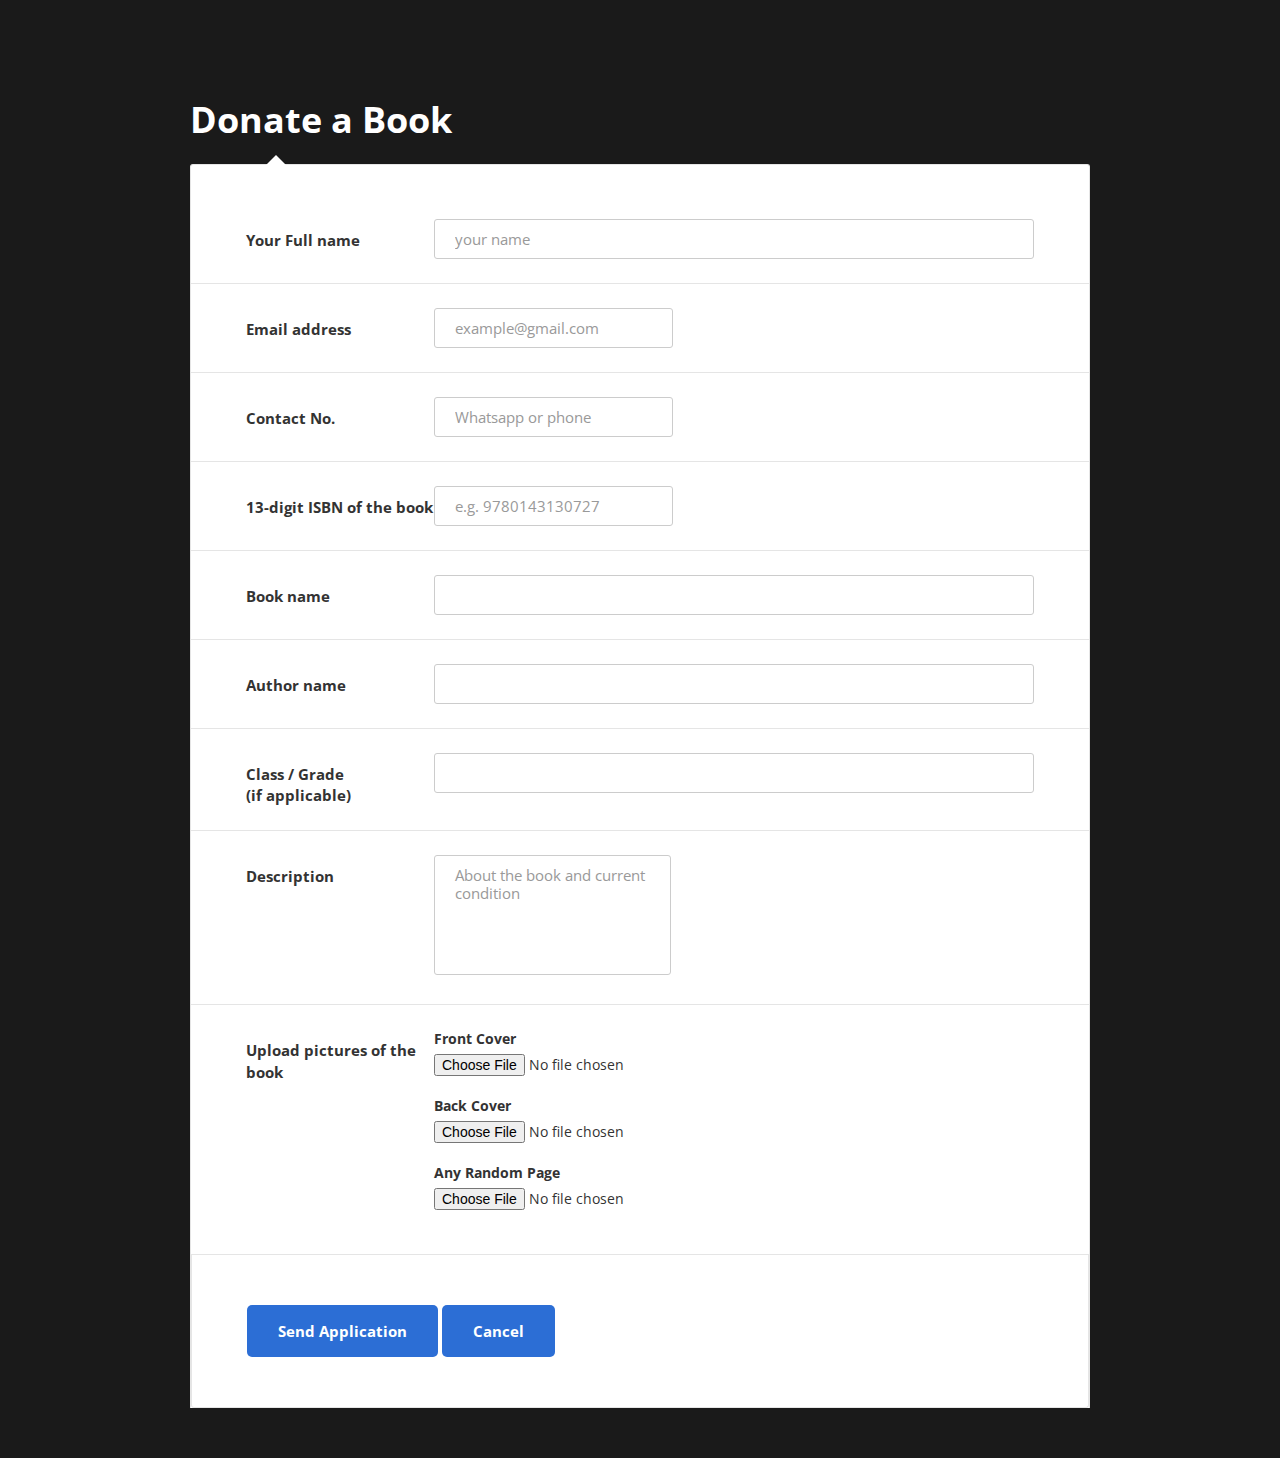
<file: donateBookForm.html>
<!DOCTYPE html>
<html lang="en">

<head>
    <!-- Required meta tags-->
    <meta charset="UTF-8">
    <meta name="viewport" content="width=device-width, initial-scale=1, shrink-to-fit=no">
    <meta name="description" content="Colorlib Templates">
    <meta name="author" content="Colorlib">
    <meta name="keywords" content="Colorlib Templates">

    <link rel="stylesheet" href="https://maxcdn.bootstrapcdn.com/bootstrap/3.4.1/css/bootstrap.min.css">
    <script src="https://ajax.googleapis.com/ajax/libs/jquery/3.5.1/jquery.min.js"></script>
    <script src="https://maxcdn.bootstrapcdn.com/bootstrap/3.4.1/js/bootstrap.min.js"></script>

    <!-- Title Page-->
    <link rel="apple-touch-icon" sizes="180x180" href="assets/images/apple-touch-icon.png">
    <link rel="icon" type="image/png" sizes="32x32" href="assets/images/favicon-32x32.png">
    <link rel="icon" type="image/png" sizes="16x16" href="assets/images/favicon-16x16.png">
    <link rel="manifest" href="assets/images/site.webmanifest">
    <title>Donate a Book</title>

    <!-- Font special for pages-->
    <link href="https://fonts.googleapis.com/css?family=Open+Sans:300,300i,400,400i,600,600i,700,700i,800,800i"
        rel="stylesheet">

    <!-- Main CSS-->
    <link href="donateBookForm.css" rel="stylesheet" media="all">
</head>

<body>
    <div class="page-wrapper bg-dark p-t-100 p-b-50">
        <div class="wrapper wrapper--w900">
            <div class="card card-6">
                <div class="card-heading">
                    <h2 class="title">Donate a Book</h2>
                </div>
                <div class="card-body">
                    <form method="POST" action="uploadBook.php" enctype="multipart/form-data">
                        <div class="form-row">
                            <div class="name">Your Full name</div>
                            <div class="value">
                                <input class="input--style-6" type="text" name="donor_name" placeholder="your name" required>
                            </div>
                        </div>
                        <div class="form-row">
                            <div class="name">Email address</div>
                            <div class="value">
                                <div class="input-group">
                                    <input class="input--style-6" type="email" name="donor_email"
                                        placeholder="example@gmail.com" required>
                                </div>
                            </div>
                        </div>
                        <div class="form-row">
                            <div class="name">Contact No.</div>
                            <div class="value">
                                <div class="input-group">
                                    <input class="input--style-6" type="tel" name="donor_contact"
                                        placeholder="Whatsapp or phone" required>
                                </div>
                            </div>
                        </div>
                        <div class="form-row">
                            <div class="name">13-digit ISBN of the book</div>
                            <div class="value">
                                <div class="input-group">
                                    <input type="text" class="input--style-6" name="isbn"
                                        placeholder="e.g. 9780143130727" id="isbn">
                                    <div id="isbn_check"></div>
                                </div>
                                <script>
                                    let isbn = document.getElementById('isbn');
                                    isbn.addEventListener('keyup', function (e) {
                                        // check if 13 digit isbn is valid
                                        if (isbn.value.length == 13) {
                                            let xhr = new XMLHttpRequest();
                                            xhr.open('GET', 'https://www.googleapis.com/books/v1/volumes?q=isbn:' + isbn.value, true);
                                            xhr.onload = function () {
                                                if (this.status == 200) {
                                                    let response = JSON.parse(this.responseText);
                                                    if (response.totalItems == 0) {
                                                        document.getElementById('isbn_check').innerHTML = '<span class="text-danger">Invalid ISBN or book not found, kindly enter the book details manually</span>';
                                                    } else {
                                                        document.getElementById('isbn_check').innerHTML = '<span class="text-success">Valid ISBN</span>';
                                                    }
                                                }
                                            }
                                            xhr.send();
                                        } else {
                                            document.getElementById('isbn_check').innerHTML = '<span class="text-danger">Invalid ISBN</span>';
                                        }
                                        if (e.target.value.length == 13) {
                                            let isbn = e.target.value;
                                            let url = 'https://www.googleapis.com/books/v1/volumes?q=isbn:' + isbn;
                                            fetch(url)
                                                .then(res => res.json())
                                                .then(data => {
                                                    let book_name = data.items[0].volumeInfo.title;
                                                    let author_name = data.items[0].volumeInfo.authors;
                                                    document.getElementById('book_name').value = book_name;
                                                    document.getElementById('author_name').value = author_name;
                                                })
                                                .catch(err => console.log(err));
                                        }
                                    });
                                </script>
                            </div>
                        </div>
                        <div class="form-row">
                            <div class="name">Book name</div>
                            <div class="value">
                                <input class="input--style-6" type="text" name="book_name" id="book_name" required>
                            </div>
                        </div>
                        <div class="form-row">
                            <div class="name">Author name</div>
                            <div class="value">
                                <input class="input--style-6" type="text" name="author_name" id="author_name">
                            </div>
                        </div>
                        <div class="form-row">
                            <div class="name">Class / Grade <br> (if applicable)</div>
                            <div class="value">
                                <input class="input--style-6" type="text" name="class_grade" id="class_grade">
                            </div>
                        </div>
                        <div class="form-row">
                            <div class="name">Description</div>
                            <div class="value">
                                <div class="input-group">
                                    <textarea class="textarea--style-6" name="description"
                                        placeholder="About the book and current condition"></textarea>
                                </div>
                            </div>
                        </div>
                        <div class="form-row">
                            <div class="name">Upload pictures of the book</div>
                            <div class="value">
                                <div class="input-group">                                    
                                    <div>
                                        <label class="label--file" for="front_image">Front Cover</label>
                                        <input class="input-file label--file" type="file" accept="image/*" name="front_image" id="front_image" required>
                                    </div><br>
                                    <div>
                                        <label class="label--file" for="back_image">Back Cover</label>
                                        <input class="input-file label--file" type="file" accept="image/*" name="back_image" id="back_image" required>
                                    </div><br>
                                    <div>
                                        <label class="label--file" for="random_image">Any Random Page</label>
                                        <input class="input-file label--file" type="file" accept="image/*" name="random_image" id="random_image" required>
                                    </div><br>
                                </div>
                            </div>
                        </div>
                        <div class="card-footer">
                            <button class="btn btn--radius-2 btn--blue-2" type="submit" name="submit">Send
                                Application</button>
                            <button class="btn btn--radius-2 btn--blue-2" type="cancel" name="cancel" onClick="window.location.href='book_donations.html'">Cancel</button>
                        </div>
                    </form>
                </div>
            </div>
        </div>
    </div>



</body>

</html>
<!-- end document-->
</file>
<file: donateBookForm.css>
/* ==========================================================================
   #FONT
   ========================================================================== */
.font-robo {
    font-family: "Roboto", "Arial", "Helvetica Neue", sans-serif;
}

.font-poppins {
    font-family: "Poppins", "Arial", "Helvetica Neue", sans-serif;
}

.font-opensans {
    font-family: "Open Sans", "Arial", "Helvetica Neue", sans-serif;
}

/* ==========================================================================
   #GRID
   ========================================================================== */
.row {
    display: -webkit-box;
    display: -webkit-flex;
    display: -moz-box;
    display: -ms-flexbox;
    display: flex;
    -webkit-flex-wrap: wrap;
    -ms-flex-wrap: wrap;
    flex-wrap: wrap;
}

.row .col-2:last-child .input-group-desc {
    margin-bottom: 0;
}

.row-space {
    -webkit-box-pack: justify;
    -webkit-justify-content: space-between;
    -moz-box-pack: justify;
    -ms-flex-pack: justify;
    justify-content: space-between;
}

.row-refine {
    margin: 0 -15px;
}

.row-refine .col-3 .input-group-desc,
.row-refine .col-9 .input-group-desc {
    margin-bottom: 0;
}

.col-2 {
    width: -webkit-calc((100% - 30px) / 2);
    width: -moz-calc((100% - 30px) / 2);
    width: calc((100% - 30px) / 2);
}

@media (max-width: 767px) {
    .col-2 {
        width: 100%;
    }
}

.form-row {
    display: -webkit-box;
    display: -webkit-flex;
    display: -moz-box;
    display: -ms-flexbox;
    display: flex;
    -webkit-flex-wrap: wrap;
    -ms-flex-wrap: wrap;
    flex-wrap: wrap;
    -webkit-box-align: start;
    -webkit-align-items: flex-start;
    -moz-box-align: start;
    -ms-flex-align: start;
    align-items: flex-start;
    padding: 24px 55px;
    border-bottom: 1px solid #e5e5e5;
}

.form-row .name {
    width: 188px;
    color: #333;
    font-size: 15px;
    font-weight: 700;
    margin-top: 11px;
}

.form-row .value {
    width: -webkit-calc(100% - 188px);
    width: -moz-calc(100% - 188px);
    width: calc(100% - 188px);
}

@media (max-width: 767px) {
    .form-row {
        display: block;
        padding: 24px 30px;
    }
    .form-row .name,
    .form-row .value {
        display: block;
        width: 100%;
    }
    .form-row .name {
        margin-top: 0;
        margin-bottom: 12px;
    }
}

/* ==========================================================================
   #BOX-SIZING
   ========================================================================== */
/**
 * More sensible default box-sizing:
 * css-tricks.com/inheriting-box-sizing-probably-slightly-better-best-practice
 */
html {
    -webkit-box-sizing: border-box;
    -moz-box-sizing: border-box;
    box-sizing: border-box;
}

* {
    padding: 0;
    margin: 0;
}

*,
*:before,
*:after {
    -webkit-box-sizing: inherit;
    -moz-box-sizing: inherit;
    box-sizing: inherit;
}

/* ==========================================================================
   #RESET
   ========================================================================== */
/**
 * A very simple reset that sits on top of Normalize.css.
 */
body,
h1,
h2,
h3,
h4,
h5,
h6,
blockquote,
p,
pre,
dl,
dd,
ol,
ul,
figure,
hr,
fieldset,
legend {
    margin: 0;
    padding: 0;
}

/**
 * Remove trailing margins from nested lists.
 */
li > ol,
li > ul {
    margin-bottom: 0;
}

/**
 * Remove default table spacing.
 */
table {
    border-collapse: collapse;
    border-spacing: 0;
}

/**
 * 1. Reset Chrome and Firefox behaviour which sets a `min-width: min-content;`
 *    on fieldsets.
 */
fieldset {
    min-width: 0;
    /* [1] */
    border: 0;
}

button {
    outline: none;
    background: none;
    border: none;
}

/* ==========================================================================
   #PAGE WRAPPER
   ========================================================================== */
.page-wrapper {
    min-height: 100vh;
}

body {
    font-family: "Open Sans", "Arial", "Helvetica Neue", sans-serif;
    font-weight: 400;
    font-size: 14px;
}

h1,
h2,
h3,
h4,
h5,
h6 {
    font-weight: 400;
}

h1 {
    font-size: 36px;
}

h2 {
    font-size: 30px;
}

h3 {
    font-size: 24px;
}

h4 {
    font-size: 18px;
}

h5 {
    font-size: 15px;
}

h6 {
    font-size: 13px;
}

/* ==========================================================================
   #BACKGROUND
   ========================================================================== */
.bg-blue {
    background: #2c6ed5;
}

.bg-red {
    background: #fa4251;
}

.bg-dark {
    background: #1a1a1a;
}

.bg-gra-01 {
    background: -webkit-gradient(
        linear,
        left bottom,
        left top,
        from(#fbc2eb),
        to(#a18cd1)
    );
    background: -webkit-linear-gradient(bottom, #fbc2eb 0%, #a18cd1 100%);
    background: -moz-linear-gradient(bottom, #fbc2eb 0%, #a18cd1 100%);
    background: -o-linear-gradient(bottom, #fbc2eb 0%, #a18cd1 100%);
    background: linear-gradient(to top, #fbc2eb 0%, #a18cd1 100%);
}

.bg-gra-02 {
    background: -webkit-gradient(
        linear,
        left bottom,
        right top,
        from(#fc2c77),
        to(#6c4079)
    );
    background: -webkit-linear-gradient(bottom left, #fc2c77 0%, #6c4079 100%);
    background: -moz-linear-gradient(bottom left, #fc2c77 0%, #6c4079 100%);
    background: -o-linear-gradient(bottom left, #fc2c77 0%, #6c4079 100%);
    background: linear-gradient(to top right, #fc2c77 0%, #6c4079 100%);
}

.bg-gra-03 {
    background: -webkit-gradient(
        linear,
        left bottom,
        right top,
        from(#08aeea),
        to(#b721ff)
    );
    background: -webkit-linear-gradient(bottom left, #08aeea 0%, #b721ff 100%);
    background: -moz-linear-gradient(bottom left, #08aeea 0%, #b721ff 100%);
    background: -o-linear-gradient(bottom left, #08aeea 0%, #b721ff 100%);
    background: linear-gradient(to top right, #08aeea 0%, #b721ff 100%);
}

/* ==========================================================================
   #SPACING
   ========================================================================== */
.p-t-100 {
    padding-top: 100px;
}

.p-t-130 {
    padding-top: 130px;
}

.p-t-180 {
    padding-top: 180px;
}

.p-t-45 {
    padding-top: 45px;
}

.p-t-20 {
    padding-top: 20px;
}

.p-t-15 {
    padding-top: 15px;
}

.p-t-10 {
    padding-top: 10px;
}

.p-t-30 {
    padding-top: 30px;
}

.p-b-100 {
    padding-bottom: 100px;
}

.p-b-50 {
    padding-bottom: 50px;
}

.m-r-45 {
    margin-right: 45px;
}

.m-r-55 {
    margin-right: 55px;
}

.m-b-55 {
    margin-bottom: 55px;
}

/* ==========================================================================
   #WRAPPER
   ========================================================================== */
.wrapper {
    margin: 0 auto;
}

.wrapper--w960 {
    max-width: 960px;
}

.wrapper--w900 {
    max-width: 900px;
}

.wrapper--w790 {
    max-width: 790px;
}

.wrapper--w780 {
    max-width: 780px;
}

.wrapper--w680 {
    max-width: 680px;
}

/* ==========================================================================
   #BUTTON
   ========================================================================== */
.btn {
    display: inline-block;
    line-height: 50px;
    padding: 0 30px;
    -webkit-transition: all 0.4s ease;
    -o-transition: all 0.4s ease;
    -moz-transition: all 0.4s ease;
    transition: all 0.4s ease;
    cursor: pointer;
    font-size: 15px;
    text-transform: capitalize;
    font-weight: 700;
    color: #fff;
    font-family: inherit;
}

.btn--radius {
    -webkit-border-radius: 3px;
    -moz-border-radius: 3px;
    border-radius: 3px;
}

.btn--radius-2 {
    -webkit-border-radius: 5px;
    -moz-border-radius: 5px;
    border-radius: 5px;
}

.btn--pill {
    -webkit-border-radius: 20px;
    -moz-border-radius: 20px;
    border-radius: 20px;
}

.btn--green {
    background: #57b846;
}

.btn--green:hover {
    background: #4dae3c;
}

.btn--blue {
    background: #4272d7;
}

.btn--blue:hover {
    background: #3868cd;
}

.btn--blue-2 {
    background: #2c6ed5;
}

.btn--blue-2:hover {
    background: #185ac1;
}

.btn--red {
    background: #ff4b5a;
}

.btn--red:hover {
    background: #eb3746;
}

/* ==========================================================================
   #DATE PICKER
   ========================================================================== */
td.active {
    background-color: #2c6ed5;
}

input[type="date" i] {
    padding: 14px;
}

.table-condensed td,
.table-condensed th {
    font-size: 14px;
    font-family: "Roboto", "Arial", "Helvetica Neue", sans-serif;
    font-weight: 400;
}

.daterangepicker td {
    width: 40px;
    height: 30px;
}

.daterangepicker {
    border: none;
    -webkit-box-shadow: 0px 8px 20px 0px rgba(0, 0, 0, 0.15);
    -moz-box-shadow: 0px 8px 20px 0px rgba(0, 0, 0, 0.15);
    box-shadow: 0px 8px 20px 0px rgba(0, 0, 0, 0.15);
    display: none;
    border: 1px solid #e0e0e0;
    margin-top: 5px;
}

.daterangepicker::after,
.daterangepicker::before {
    display: none;
}

.daterangepicker thead tr th {
    padding: 10px 0;
}

.daterangepicker .table-condensed th select {
    border: 1px solid #ccc;
    -webkit-border-radius: 3px;
    -moz-border-radius: 3px;
    border-radius: 3px;
    font-size: 14px;
    padding: 5px;
    outline: none;
}

/* ==========================================================================
   #FORM
   ========================================================================== */
input,
textarea {
    outline: none;
    margin: 0;
    border: none;
    -webkit-box-shadow: none;
    -moz-box-shadow: none;
    box-shadow: none;
    width: 100%;
    font-size: 14px;
    font-family: inherit;
}

textarea {
    resize: none;
}

.input-group {
    position: relative;
    margin: 0;
}

.input--style-6,
.textarea--style-6 {
    background: transparent;
    line-height: 38px;
    border: 1px solid #cccccc;
    -webkit-border-radius: 3px;
    -moz-border-radius: 3px;
    border-radius: 3px;
    color: #666;
    font-size: 15px;
    -webkit-transition: all 0.4s ease;
    -o-transition: all 0.4s ease;
    -moz-transition: all 0.4s ease;
    transition: all 0.4s ease;
    padding: 0 20px;
}

.input--style-6::-webkit-input-placeholder,
.textarea--style-6::-webkit-input-placeholder {
    /* WebKit, Blink, Edge */
    color: #999;
}

.input--style-6:-moz-placeholder,
.textarea--style-6:-moz-placeholder {
    /* Mozilla Firefox 4 to 18 */
    color: #999;
    opacity: 1;
}

.input--style-6::-moz-placeholder,
.textarea--style-6::-moz-placeholder {
    /* Mozilla Firefox 19+ */
    color: #999;
    opacity: 1;
}

.input--style-6:-ms-input-placeholder,
.textarea--style-6:-ms-input-placeholder {
    /* Internet Explorer 10-11 */
    color: #999;
}

.input--style-6:-ms-input-placeholder,
.textarea--style-6:-ms-input-placeholder {
    /* Microsoft Edge */
    color: #999;
}

.input--style-6:focus,
.textarea--style-6:focus {
    -webkit-box-shadow: 0px 1px 5px 0px rgba(0, 0, 0, 0.15);
    -moz-box-shadow: 0px 1px 5px 0px rgba(0, 0, 0, 0.15);
    box-shadow: 0px 1px 5px 0px rgba(0, 0, 0, 0.15);
    -webkit-transform: translateY(-3px);
    -moz-transform: translateY(-3px);
    -ms-transform: translateY(-3px);
    -o-transform: translateY(-3px);
    transform: translateY(-3px);
}

.textarea--style-6 {
    line-height: 1.2;
    min-height: 120px;
    padding: 10px 20px;
}

.label--desc {
    font-size: 13px;
    color: #999;
    margin-top: 10px;
}

@media (max-width: 767px) {
    .label--desc {
        margin-top: 14px;
    }
}

.input-file {
    display: none;
}

.input-file + label {
    font-size: 15px;
    color: #fff;
    color: white;
    line-height: 40px;
    background-color: #666666;
    padding: 0 20px;
    -webkit-border-radius: 3px;
    -moz-border-radius: 3px;
    border-radius: 3px;
    display: inline-block;
    margin-right: 15px;
    -webkit-transition: all 0.4s ease;
    -o-transition: all 0.4s ease;
    -moz-transition: all 0.4s ease;
    transition: all 0.4s ease;
    cursor: pointer;
}

.input-file:focus + label,
.input-file + label:hover {
    background: #1b1b1b;
}

.input-file__info {
    font-size: 15px;
    color: #666;
}

@media (max-width: 767px) {
    .input-file__info {
        display: block;
        margin-top: 6px;
    }
}

/* ==========================================================================
   #TITLE
   ========================================================================== */
.title {
    font-size: 36px;
    font-weight: 700;
    text-align: left;
    color: #fff;
    margin-bottom: 24px;
}

@media (max-width: 767px) {
    .title {
        padding: 0 15px;
    }
}

/* ==========================================================================
   #CARD
   ========================================================================== */
.card {
    -webkit-border-radius: 3px;
    -moz-border-radius: 3px;
    border-radius: 3px;
    background: #fff;
}

.card-6 {
    background: transparent;
}

.card-6 .card-heading {
    background: transparent;
}

.card-6 .card-body {
    background: #fff;
    position: relative;
    border: 1px solid #e5e5e5;
    border-bottom: none;
    padding: 30px 0;
    padding-bottom: 0;
    -webkit-border-top-left-radius: 3px;
    -moz-border-radius-topleft: 3px;
    border-top-left-radius: 3px;
    -webkit-border-top-right-radius: 3px;
    -moz-border-radius-topright: 3px;
    border-top-right-radius: 3px;
}

.card-6 .card-body:before {
    bottom: 100%;
    left: 75px;
    border: solid transparent;
    content: "";
    height: 0;
    width: 0;
    position: absolute;
    pointer-events: none;
    border-color: rgba(255, 255, 255, 0);
    border-bottom-color: #fff;
    border-width: 10px;
}

.card-6 .card-footer {
    background: #fff;
    border: 1px solid #e5e5e5;
    border-top: none;
    -webkit-border-bottom-left-radius: 3px;
    -moz-border-radius-bottomleft: 3px;
    border-bottom-left-radius: 3px;
    -webkit-border-bottom-right-radius: 3px;
    -moz-border-radius-bottomright: 3px;
    border-bottom-right-radius: 3px;
    padding: 50px 55px;
}

@media (max-width: 767px) {
    .card-6 .card-footer {
        padding: 50px 30px;
    }
}
</file>
